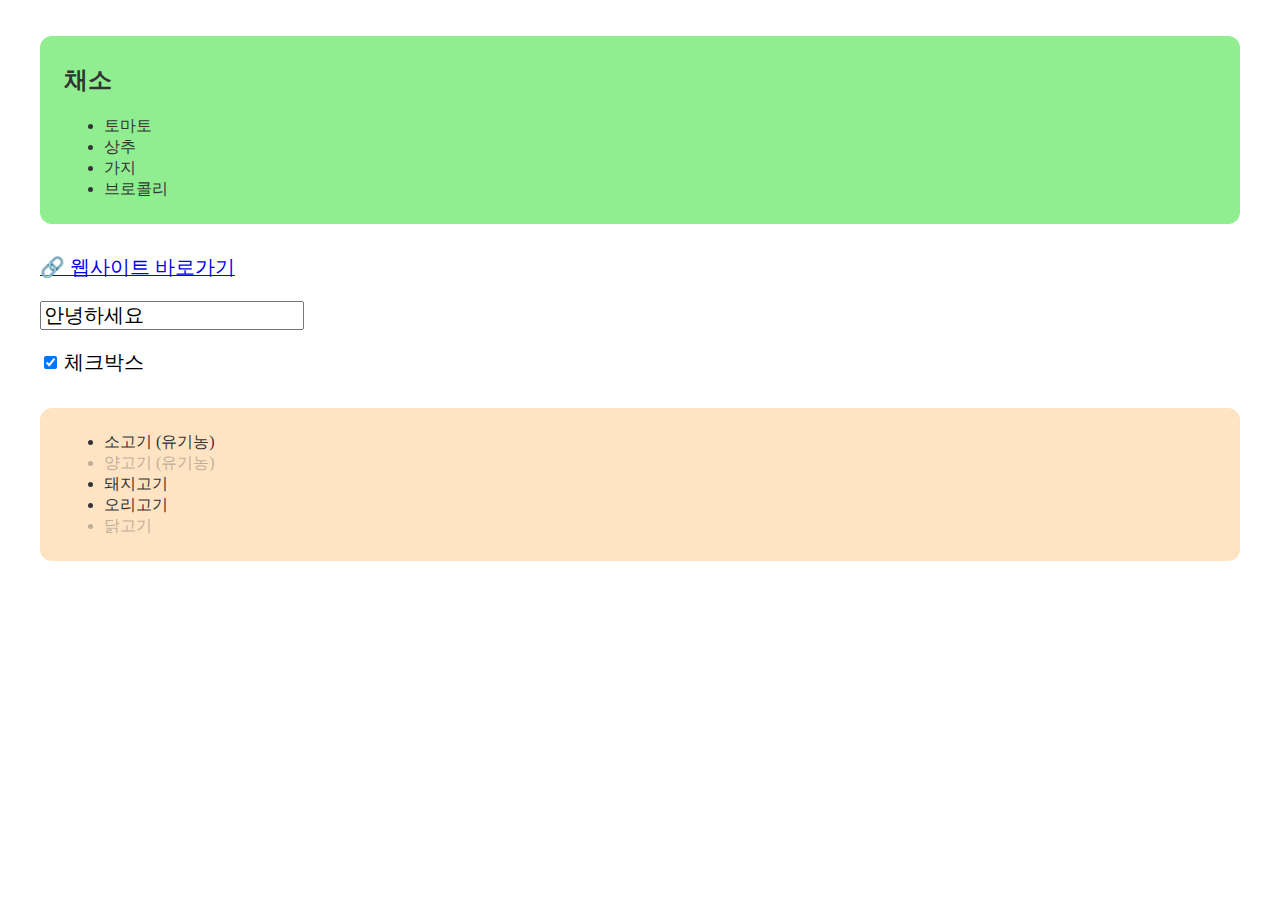
<file: javascript/basic/lesson16/index.html>
<!DOCTYPE html>
<html lang="en">
  <head>
    <meta charset="UTF-8" />
    <meta name="viewport" content="width=device-width, initial-scale=1.0" />
    <title>Document</title>
    <script src="./main.js" defer></script>
  </head>
  <body>
    <!DOCTYPE html>
    <html lang="ko">
      <head>
        <meta charset="UTF-8" />
        <meta http-equiv="X-UA-Compatible" content="IE=edge" />
        <meta name="viewport" content="width=device-width, initial-scale=1.0" />
        <link rel="stylesheet" href="./style.css" />
        <title>DOM 조작하기</title>
      </head>
      <body>
        <section class="plant">
          <h2>채소</h2>
          <ul>
            <li>당근</li>
            <li>오이</li>
            <li>상추</li>
            <li>가지</li>
            <li class="hidden">양파</li>
          </ul>
        </section>

        <br />

        <a href="https://www.naver.com" target="_blank">🔗 웹사이트 바로가기</a>

        <br />

        <input type="text" name="message" value="Hello World!" />

        <br />

        <input type="checkbox" id="checkbox" name="toggle" />
        <label for="checkbox">체크박스</label>
      </body>
    </html>
  </body>
</html>
</file>
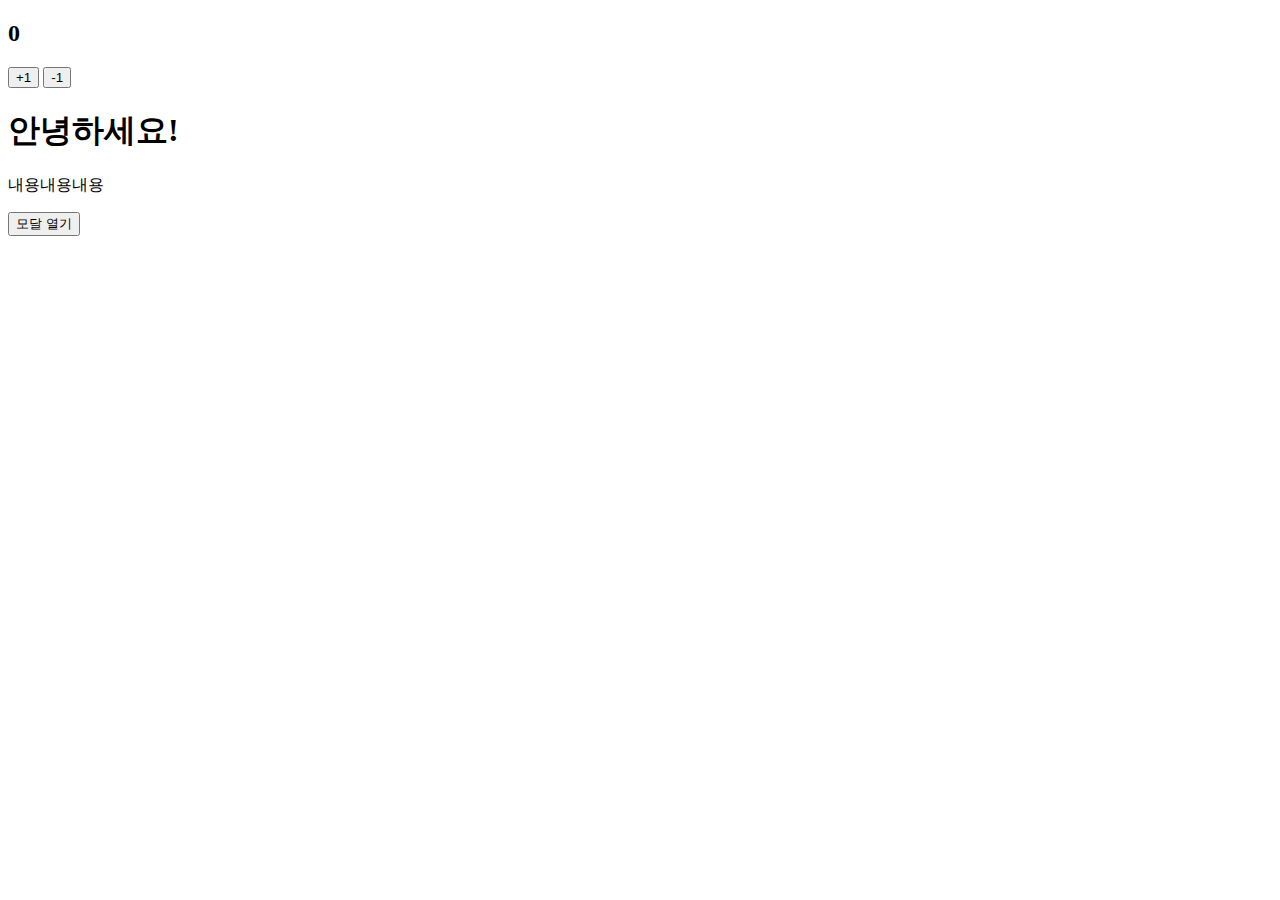
<file: javascript/fastcampus/main.html>
<!DOCTYPE html>
<html lang="en">
  <head>
    <meta charset="UTF-8" />
    <title>Document</title>
    <link rel="stylesheet" href="styles.css" />
  </head>
  <body>
    <h2 id="number">0</h2>
    <div>
      <button id="increase">+1</button>
      <button id="decrease">-1</button>
    </div>
    <script src="./index.js"></script>

    <h1>안녕하세요!</h1>
    <p>내용내용내용</p>
    <button id="open">모달 열기</button>
    <div class="modal-wrapper" style="display: none">
      <div class="modal">
        <div class="modal-title">안녕하세요</div>
        <p>모달내용 어쩌고 저쩌고..</p>
        <div class="close-wrapper">
          <button id="close">닫기</button>
        </div>
      </div>
    </div>

    <script src="./index.js"></script>
    <script src="./index2.js"></script>
  </body>
</html>
</file>
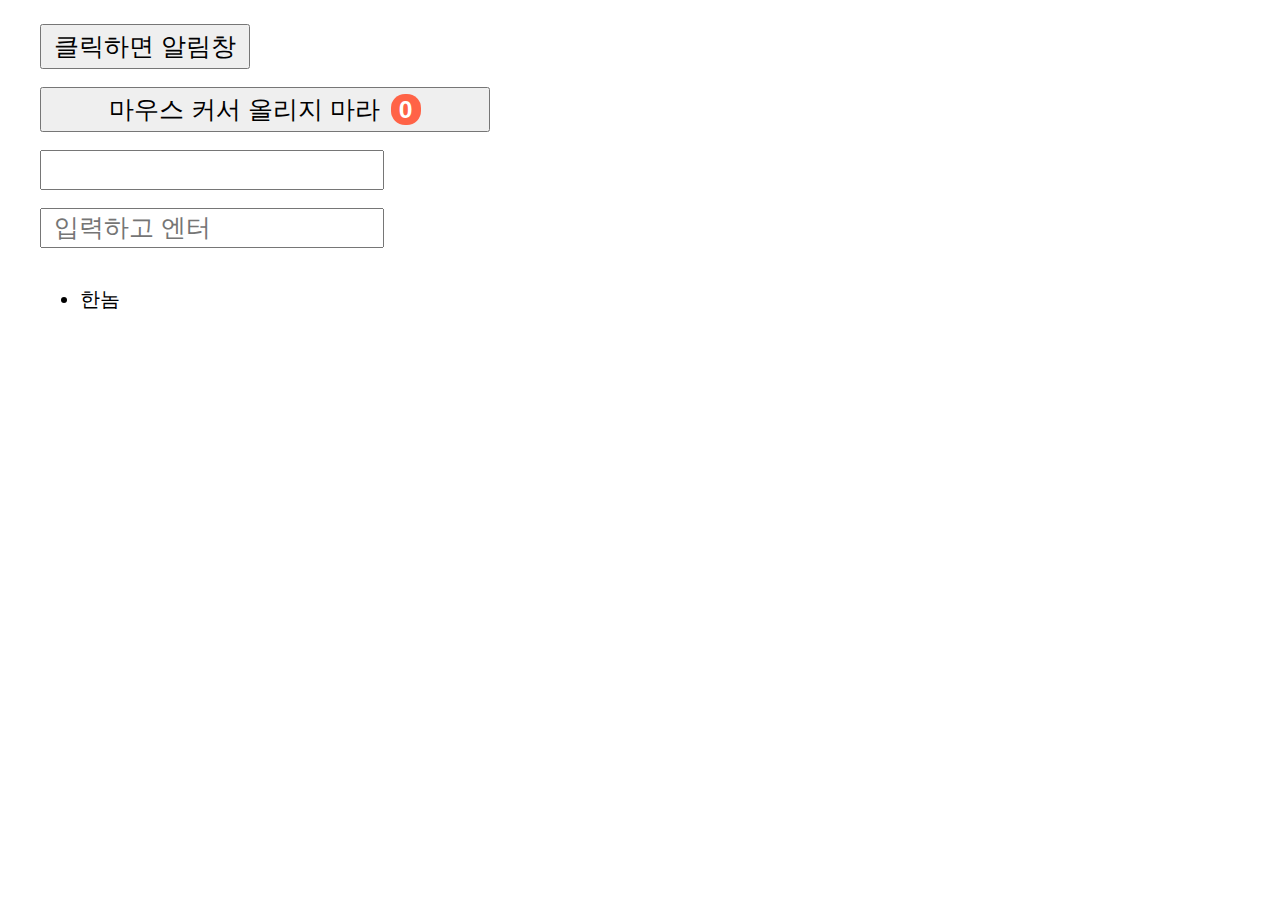
<file: javascript/basic/lesson16/index2.html>
<!DOCTYPE html>
<html lang="ko">
  <head>
    <meta charset="UTF-8" />
    <meta http-equiv="X-UA-Compatible" content="IE=edge" />
    <meta name="viewport" content="width=device-width, initial-scale=1.0" />
    <title>DOM 이벤트</title>
    <link rel="stylesheet" href="./style2.css" />
    <script src="./main2.js" defer></script>
  </head>
  <body>
    <button id="button1">클릭하면 알림창</button>

    <br />

    <button id="button2">
      <span>마우스 커서 올리지 마라</span>
      <span>0</span>
    </button>

    <br />

    <input type="text" id="input1" />

    <br />

    <input type="text" id="input2" placeholder="입력하고 엔터" />
    <ul>
      <li>한놈</li>
    </ul>
  </body>
</html>
</file>
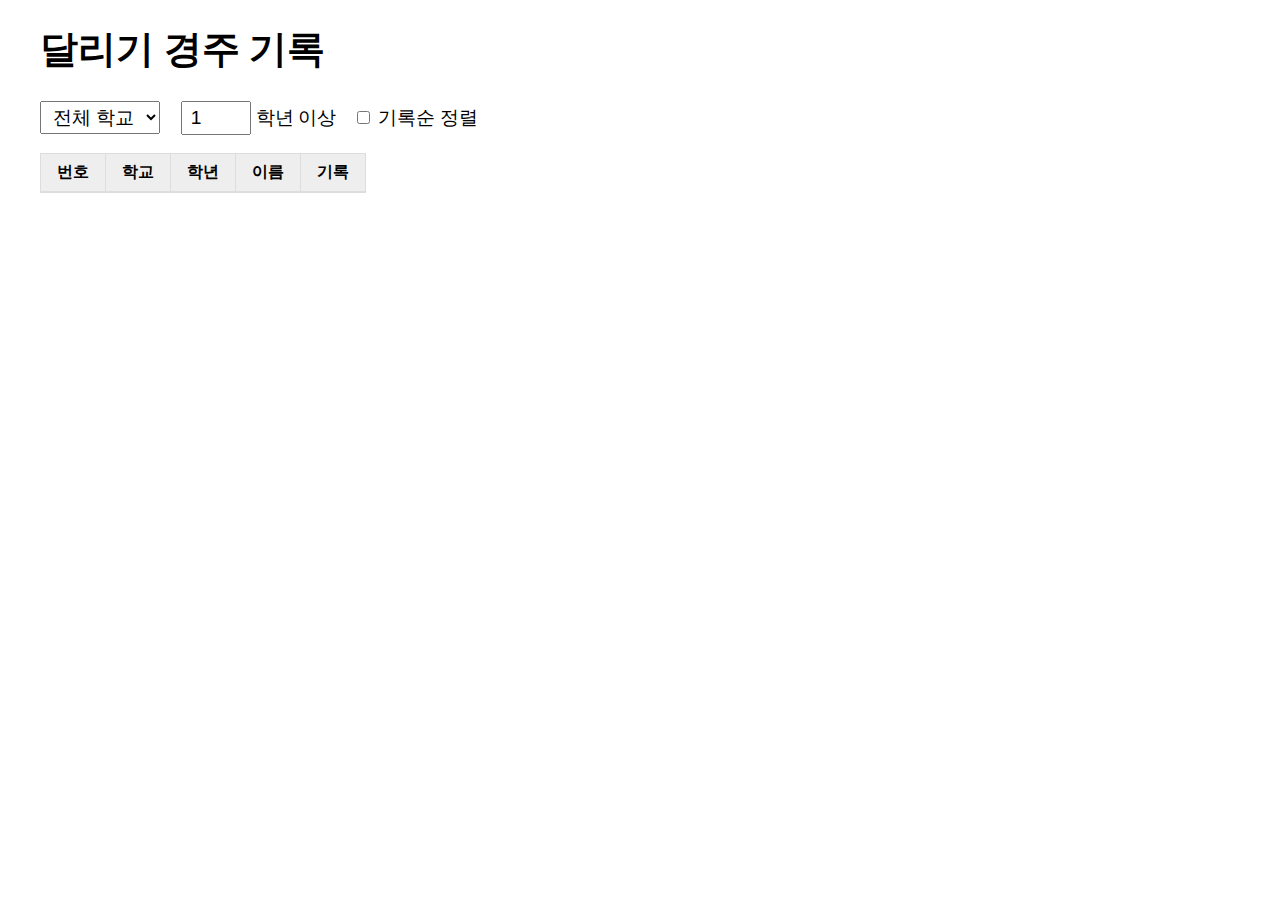
<file: javascript/basic/lesson16/index3.html>
<html lang="ko">
  <head>
    <meta charset="UTF-8" />
    <meta http-equiv="X-UA-Compatible" content="IE=edge" />
    <meta name="viewport" content="width=device-width, initial-scale=1.0" />
    <title>경주 기록 예제</title>
    <link rel="stylesheet" href="./style3.css" />
    <script defer src="./main3.js"></script>
  </head>
  <body>
    <h1>달리기 경주 기록</h1>

    <select id="school">
      <option value="">전체 학교</option>
      <option value="근성">근성대</option>
      <option value="복근">복근대</option>
      <option value="박력">박력대</option>
    </select>

    <input type="number" id="grade" value="1" min="1" max="4" />
    <label for="sort">학년 이상</label>

    <input type="checkbox" id="sort" />
    <label for="sort">기록순 정렬</label>

    <table>
      <thead>
        <th>번호</th>
        <th>학교</th>
        <th>학년</th>
        <th>이름</th>
        <th>기록</th>
      </thead>
      <tbody id="raceTbody"></tbody>
    </table>
  </body>
</html>
</file>
<file: javascript/basic/lesson16/style.css>
body {
  padding: 16px 32px;
}

section {
  margin: 12px 0;
  padding: 8px 24px;
  color: #333;
  background-color: bisque;
  border-radius: 12px;
}

section.plant {
  background-color: lightgreen;
}

.hidden {
  display: none;
}

.soldout {
  opacity: 0.3;
}

.organic::after {
  content: " (유기농)";
}

a,
input,
label {
  display: inline-block;
  margin-bottom: 1em;
  font-size: 1.24em;
}
</file>
<file: javascript/fastcampus/styles.css>
.modal-wrapper {
  position: fixed;
  top: 0;
  left: 0;
  width: 100%;
  height: 100%;
  background: rgba(0, 0, 0, 0.5);
  display: flex;
  align-items: center;
  justify-content: center;
}

.modal {
  background-color: #fff;
  padding: 24px 16px;
  border-radius: 4px;
  width: 320px;
}

.modal-title {
  font-size: 24px;
  font-weight: bold;
}
.close-wrapper {
  text-align: right;
}
</file>
<file: javascript/basic/lesson16/style2.css>
body {
  padding: 16px 32px;
  font-size: 1.24em;
}

button,
input {
  margin-bottom: 18px;
  padding: 4px 12px;
  font-size: 1.24em;
  cursor: pointer;
}

#button2 {
  width: 450px;
}

#button2 > span:last-child {
  margin-left: 4px;
  padding: 8px 12px;
  font-weight: bold;
  color: white;
  background-color: tomato;
  padding: 2px 8px;
  border-radius: 14px;
}
</file>
<file: javascript/basic/lesson16/style3.css>
body {
  padding: 16px 32px;
  font-size: 1.2em;
}

table {
  border-collapse: collapse;
}

th,
td {
  text-align: center;
  padding: 8px 16px;
  border: 1px solid #ddd;
}

th {
  background-color: #eee;
  border-bottom: 2px solid #ddd;
}

select,
input {
  margin-bottom: 18px;
  font-size: 1em;
  padding: 4px 8px;
}

input {
  margin-left: 16px;
}
</file>
